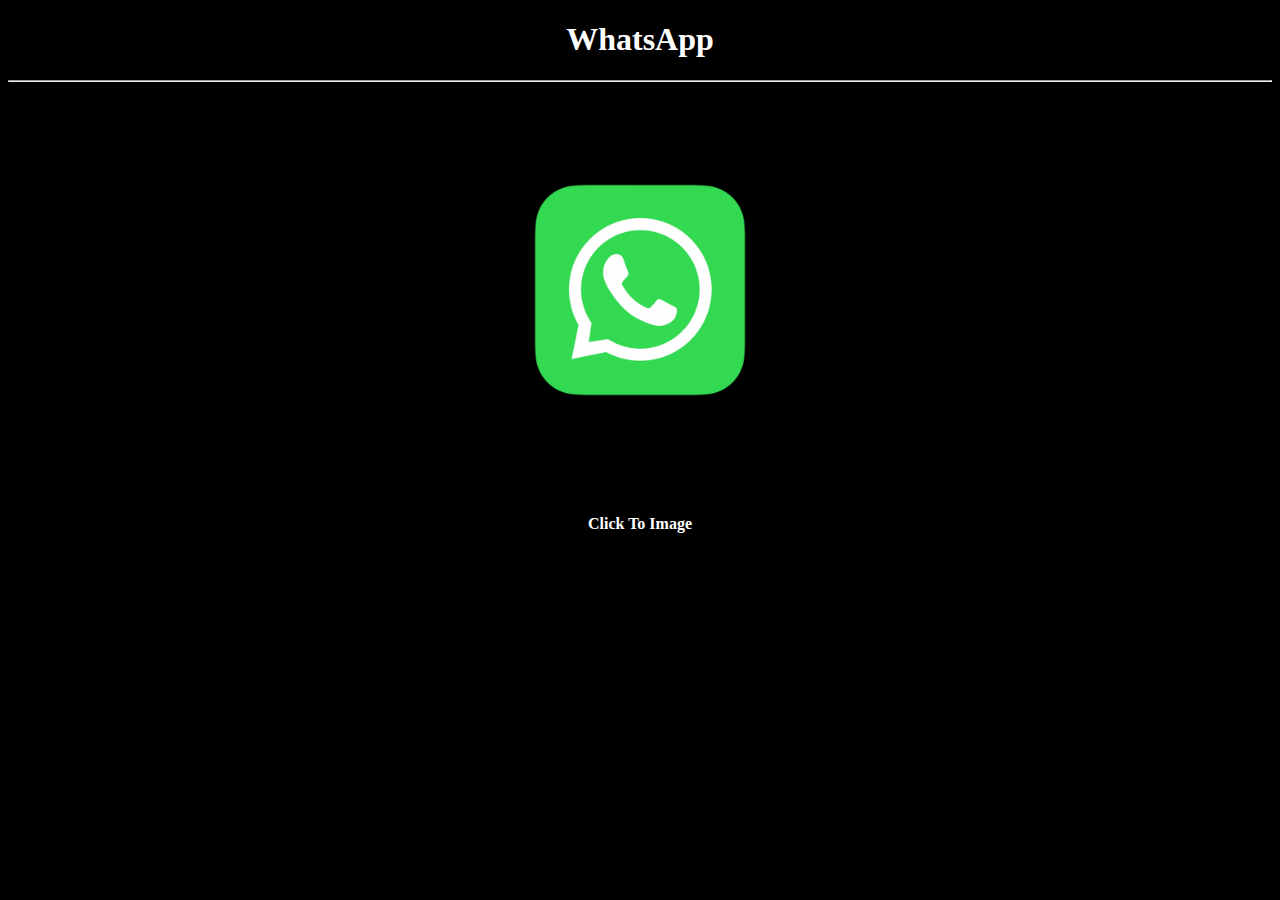
<file: index.html>
<!DOCTYPE html>
<html lang="en">
<head>
    <meta charset="UTF-8">
    <meta name="viewport" content="width=device-width, initial-scale=1.0">
    <meta property="og:title" content="WhatsApp">
    <meta property="Description" content="WhatsApp">
    <meta property="og:image" content="https://static.vecteezy.com/system/resources/previews/021/460/383/original/whatsapp-logo-free-png.png">
    <meta property="og:url" content="https://static.vecteezy.com/system/resources/previews/021/460/383/original/whatsapp-logo-free-png.png">
    <meta property="og:type" content="image">
    <title>Whatsapp</title>
    <link rel="shortcut icon" href="whatsapp-logo.webp" type="image/x-icon">
</head>
<body style="background-color: black; color: white;">
    <center>
    <h1>WhatsApp</h1><hr>
    <a href="whatsapp.html"><img src="whatsapp-logo.webp" alt="Whatsapp" width="400px" height="400px"></a>
    <h4>Click To Image</h4>
</body>
</html>
</file>
